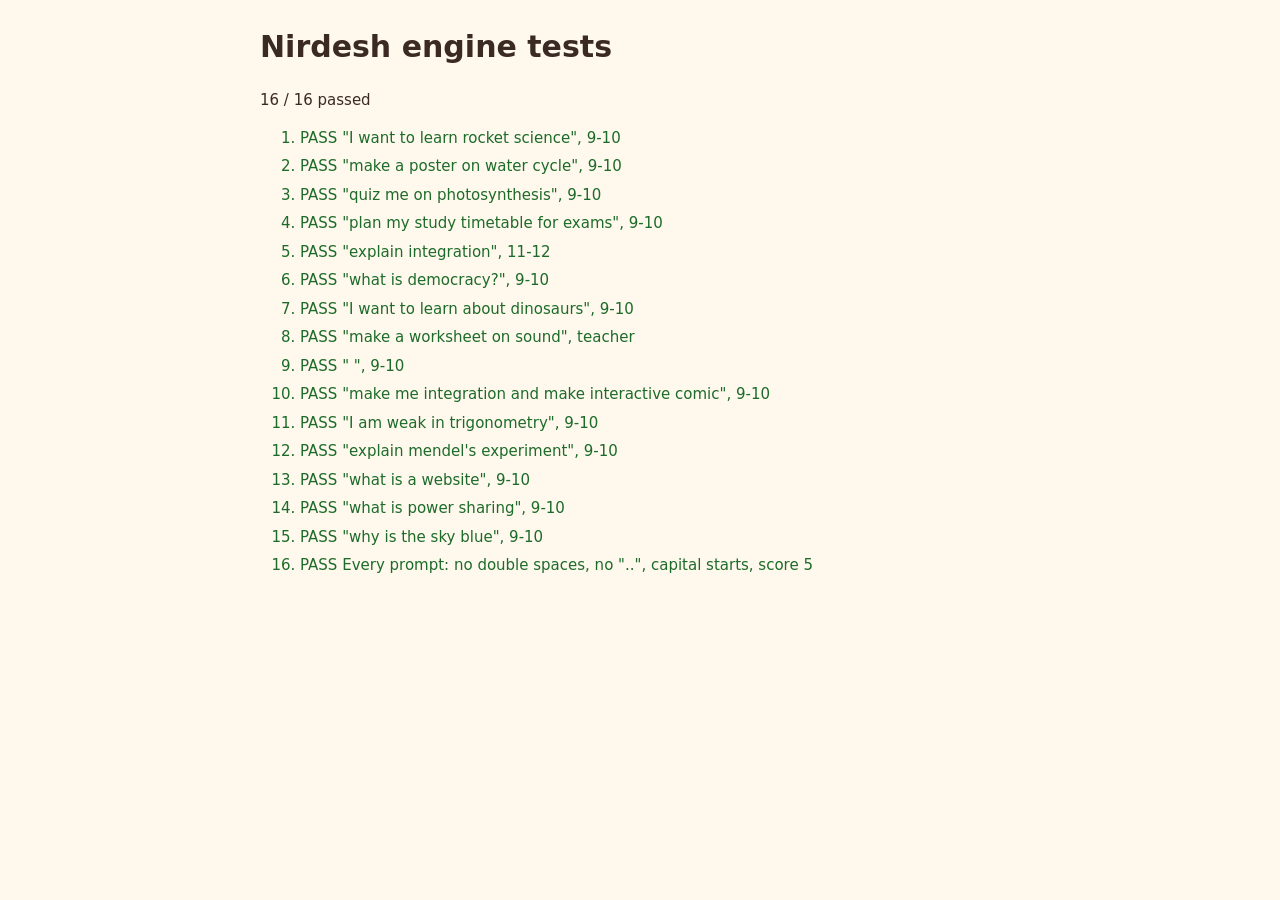
<file: tests.html>
<!doctype html>
<html lang="en">
<head>
<meta charset="utf-8">
<meta name="viewport" content="width=device-width,initial-scale=1">
<title>Nirdesh engine tests</title>
<style>
  body { font: 15px/1.5 system-ui, sans-serif; max-width: 760px; margin: 24px auto; padding: 0 16px; color: #3B2A24; background: #FFF8EC; }
  li { margin: 6px 0; } .pass { color: #1d6b2a; } .fail { color: #a11; font-weight: 700; }
  code { font-size: 13px; }
</style>
</head>
<body>
<h1>Nirdesh engine tests</h1>
<p id="summary"></p>
<ol id="results"></ol>
<script src="data.js"></script>
<script src="engine.js"></script>
<script>
const EXPECTED_ROCKET = 'Act as a rocket scientist from ISRO who is also a friendly teacher. Explain rocket science, from the basics up to the main ideas. I am a Class 9-10 CBSE student. I know my school textbook basics but no advanced maths. Use simple language and real examples like ISRO missions such as Chandrayaan-3. Keep it under 500 words. Give the result as: a one-line definition, 5 key ideas each with a simple diagram, one real example, and a 5-question quiz with answers.';

const cases = [
  ['I want to learn rocket science', '9-10', r => r.intent === 'learn' && r.subject === 'space' && r.prompt === EXPECTED_ROCKET],
  ['make a poster on water cycle', '9-10', r => r.intent === 'make' && r.subject === 'geography' && r.parts.output.includes('numbered steps')],
  ['quiz me on photosynthesis', '9-10', r => r.intent === 'practise' && r.subject === 'biology' && r.parts.output.includes('10 questions')],
  ['plan my study timetable for exams', '9-10', r => r.intent === 'plan' && r.subject === 'study' && r.parts.output.includes('day-by-day table')],
  ['explain integration', '11-12', r => r.subject === 'maths' && r.parts.constraints.includes('under 700 words')],
  ['what is democracy?', '9-10', r => r.intent === 'learn' && r.subject === 'civics' && r.topic === 'democracy'],
  ['I want to learn about dinosaurs', '9-10', r => r.subject === 'general' && r.parts.role === 'Act as an expert teacher in dinosaurs.'],
  ['make a worksheet on sound', 'teacher', r => r.parts.context.includes('CBSE school teacher')],
  ['   ', '9-10', r => r.error === 'short' && r.prompt === undefined],
  // Beyond the plan: specific formats and clean topics.
  ['make me integration and make interactive comic', '9-10', r => r.topic === 'integration' && r.parts.task.startsWith('Help me make an interactive comic about integration.') && r.parts.output.includes('panels')],
  ['I am weak in trigonometry', '9-10', r => r.topic === 'trigonometry' && r.subject === 'maths' && r.parts.context.includes('go slowly')],
  ["explain mendel's experiment", '9-10', r => r.intent === 'learn' && r.subject === 'biology' && r.parts.task === "Explain mendel's experiment, from the basics up to the main ideas."],
  ['what is a website', '9-10', r => r.intent === 'learn' && r.subject === 'computers'],
  ['what is power sharing', '9-10', r => r.subject === 'civics'],
  ['why is the sky blue', '9-10', r => r.parts.task.startsWith('Answer this question: Why is the sky blue?') && !r.parts.role.includes('teacher in why')],
];

// Test 10: house rules for every generated prompt.
const wellFormed = r => r.error || (
  !r.prompt.includes('  ') && !r.prompt.includes('..') && r.score === 5 &&
  PART_KEYS.every(k => /^[A-Z]/.test(r.parts[k]))
);

const out = document.getElementById('results');
let passed = 0;
const report = (name, ok, detail) => {
  passed += ok;
  const li = document.createElement('li');
  li.className = ok ? 'pass' : 'fail';
  li.innerHTML = (ok ? 'PASS ' : 'FAIL ') + name + (ok ? '' : '<br><code></code>');
  if (!ok) li.querySelector('code').textContent = JSON.stringify(detail, null, 1);
  out.append(li);
};
const results = cases.map(([idea, level, check]) => {
  const r = buildPrompt(idea, level);
  report(`"${idea}", ${level}`, check(r), r);
  return r;
});
report('Every prompt: no double spaces, no "..", capital starts, score 5', results.every(wellFormed), results.filter(r => !wellFormed(r)));

const total = cases.length + 1;
document.getElementById('summary').textContent = `${passed} / ${total} passed`;
document.title = `${passed === total ? 'PASS' : 'FAIL'} ${passed}/${total} · Nirdesh tests`;
</script>
</body>
</html>
</file>
